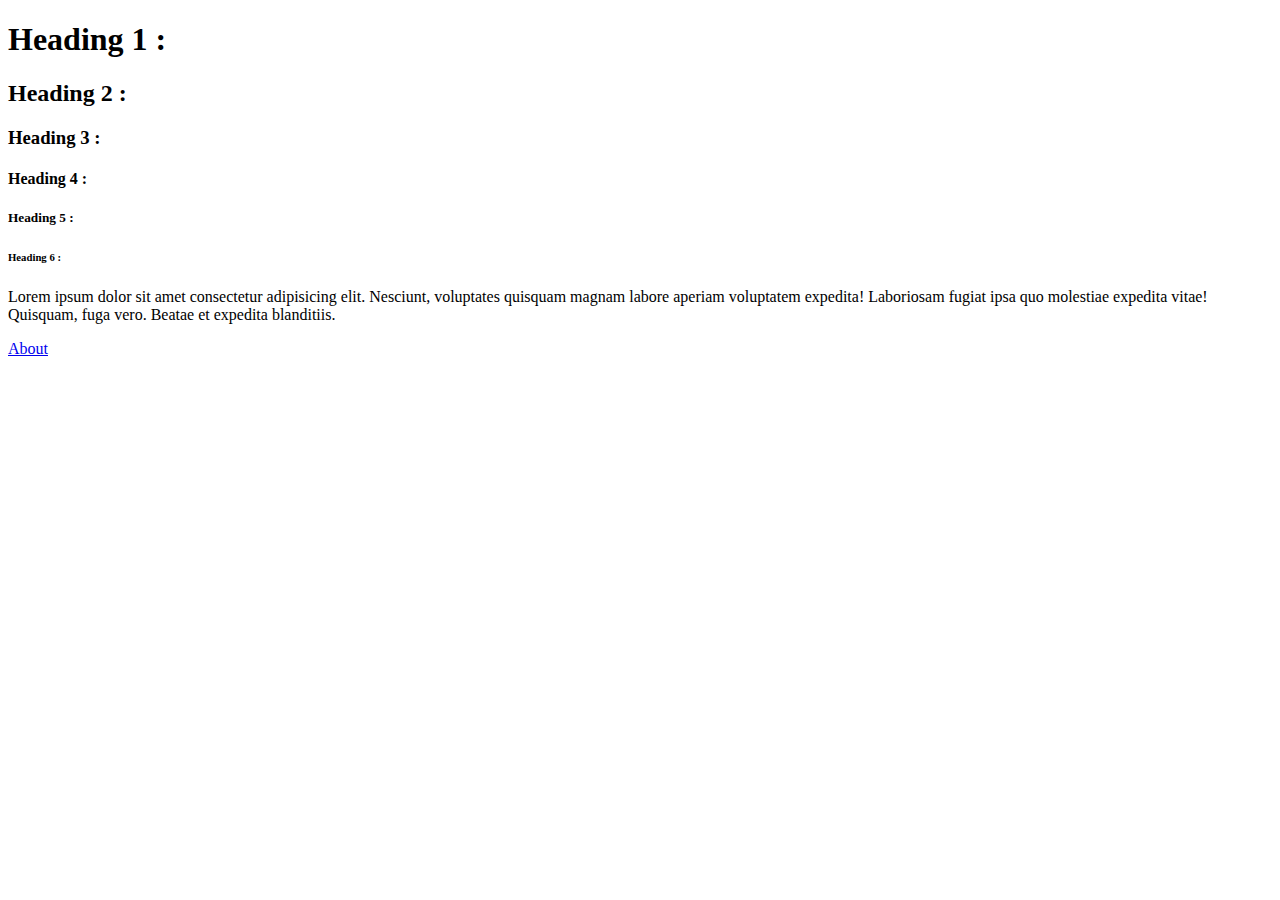
<file: index.html>
<!DOCTYPE html>
<html>
<head>
    <title>WWD/Digital CV</title>
</head>
<body>
    <h1>Heading 1 : </h1>
    <h2>Heading 2 : </h2>
    <h3>Heading 3 : </h3>
    <h4>Heading 4 : </h4>
    <h5>Heading 5 : </h5>
    <h6>Heading 6 : </h6>
    <p>Lorem ipsum dolor sit amet consectetur adipisicing elit. Nesciunt, voluptates quisquam magnam labore aperiam voluptatem expedita! Laboriosam fugiat ipsa quo molestiae expedita vitae! Quisquam, fuga vero. Beatae et expedita blanditiis.</p>
    <a href="about.html">About</a>
</body>
</html>
</file>
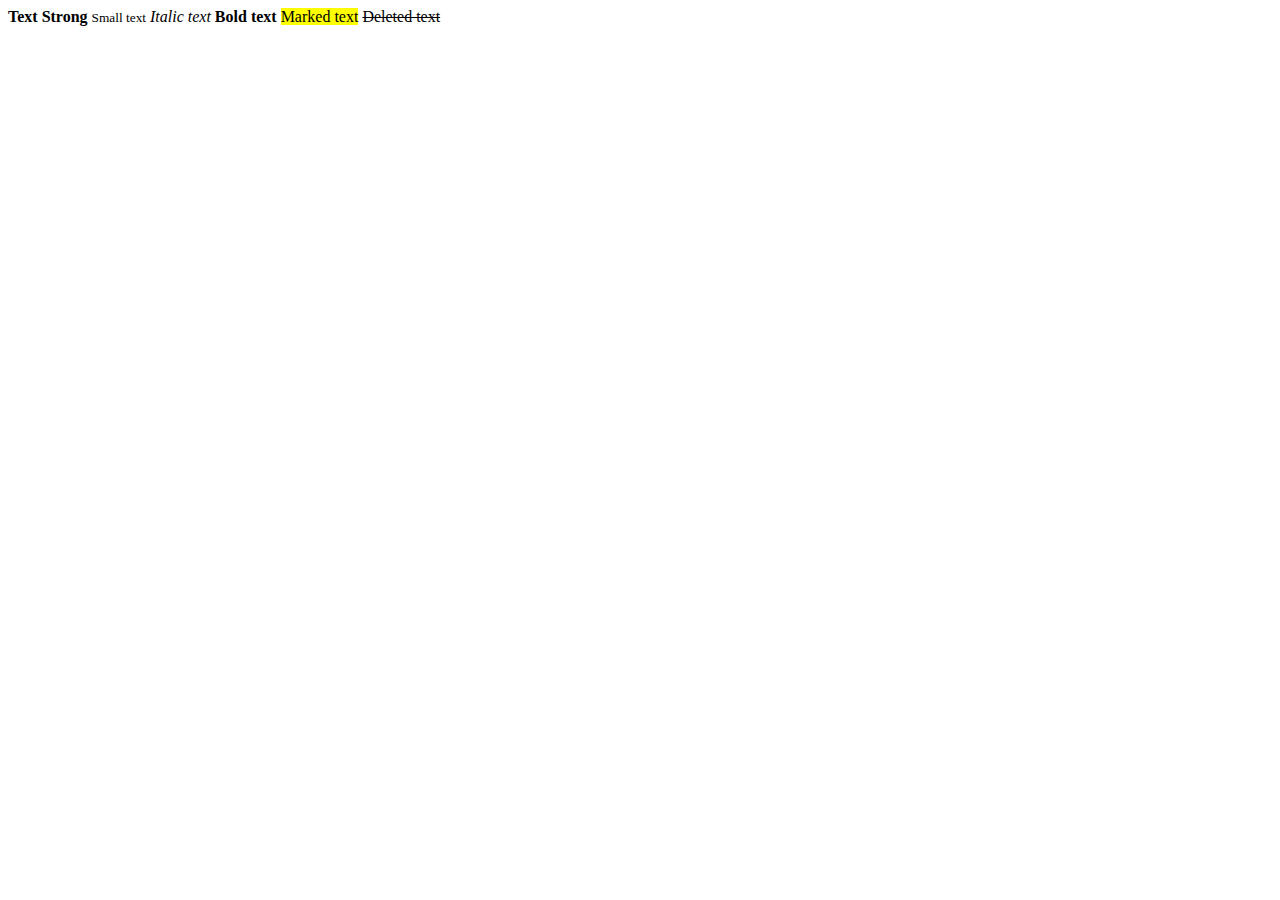
<file: about.html>
<!DOCTYPE html>
<html lang="en">
<head>
    <title>About</title>
</head>
<body>
    <strong>Text Strong</strong>
    <small>Small text</small>
    <i>Italic text</i>
    <b>Bold text</b>
    <mark>Marked text</mark>
    <del>Deleted text</del>
    
</body>
</html>
</file>
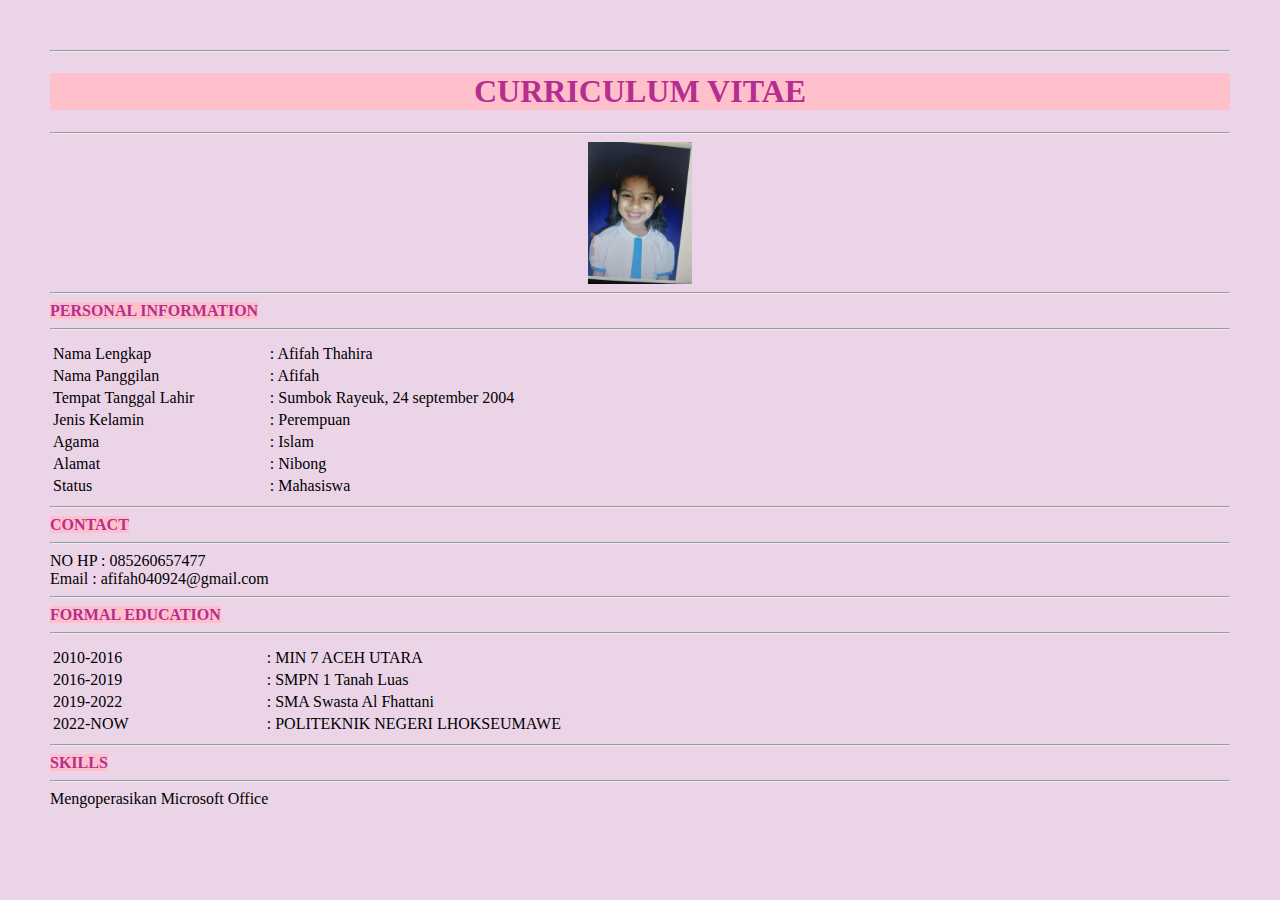
<file: afifahcv.html>
<html>
    <head>
        <link rel="stylesheet" type="text/css" href="cvstyle.css"

    head>
    <body>
        <hr>
    <h1 align =center>CURRICULUM VITAE</h1>
    <hr>
           <img src="mee.jpg" style="display:block; margin:auto;" width="104" height="142">
           <hr>
        <b>PERSONAL INFORMATION</b>
        <hr>
        <table style="width:50%">
            

        <tr>
        <th></th>
        <th></th>
        </tr>
        <tr>
            <td>Nama Lengkap</td>
            <td>: Afifah Thahira </td>
        </tr>
        <tr>
            <td>Nama Panggilan</td>
            <td>: Afifah </td>
        </tr>
        <tr>
            <td>Tempat Tanggal Lahir</td>
            <td>: Sumbok Rayeuk, 24 september 2004 </td>  
        </tr>
            <td>Jenis Kelamin</td>
            <td>: Perempuan</td>
        </tr>
            <td>Agama</td>
            <td>: Islam</td>
        </tr>
            <td>Alamat</td>
            <td>: Nibong</td>
        <tr>
            <td>Status</td>
            <td>: Mahasiswa</td>
        </tr>
        </table>
             <hr>
            <b>CONTACT</b>
             <hr>
            </table style="width:50%">
            <tr>
            <td>NO HP</td>
            <td>: 085260657477</td><br>
        </tr>
        <tr>
            <td>Email</td>
            <td>: afifah040924@gmail.com</td>
        </tr>
        </table>
    
            <hr>
            <b>  FORMAL EDUCATION</b>
            <hr>
                <table style="width:87%">
            <tr>
            <th></th>
            <th></th>
            </tr>
            <tr>
                <td>2010-2016</td>
                <td>: MIN 7 ACEH UTARA </td>
            </tr>
            <tr>
                <td>2016-2019</td>
                <td>: SMPN 1 Tanah Luas </td>  
            </tr>
                <td>2019-2022</td>
                <td>: SMA Swasta Al Fhattani</td>
            <tr>
                <td>2022-NOW</td>
                <td>: POLITEKNIK NEGERI LHOKSEUMAWE</td>
            </tr> 
            </table>
           
            <hr>
            <b>SKILLS</b><hr>
            <table style="width:158%"></table>
            <tr>
            <th></th>
            <th></th>
            </tr>

            <tr>
                <td>Mengoperasikan Microsoft Office  </td>
            </tr>
            <table>
</file>
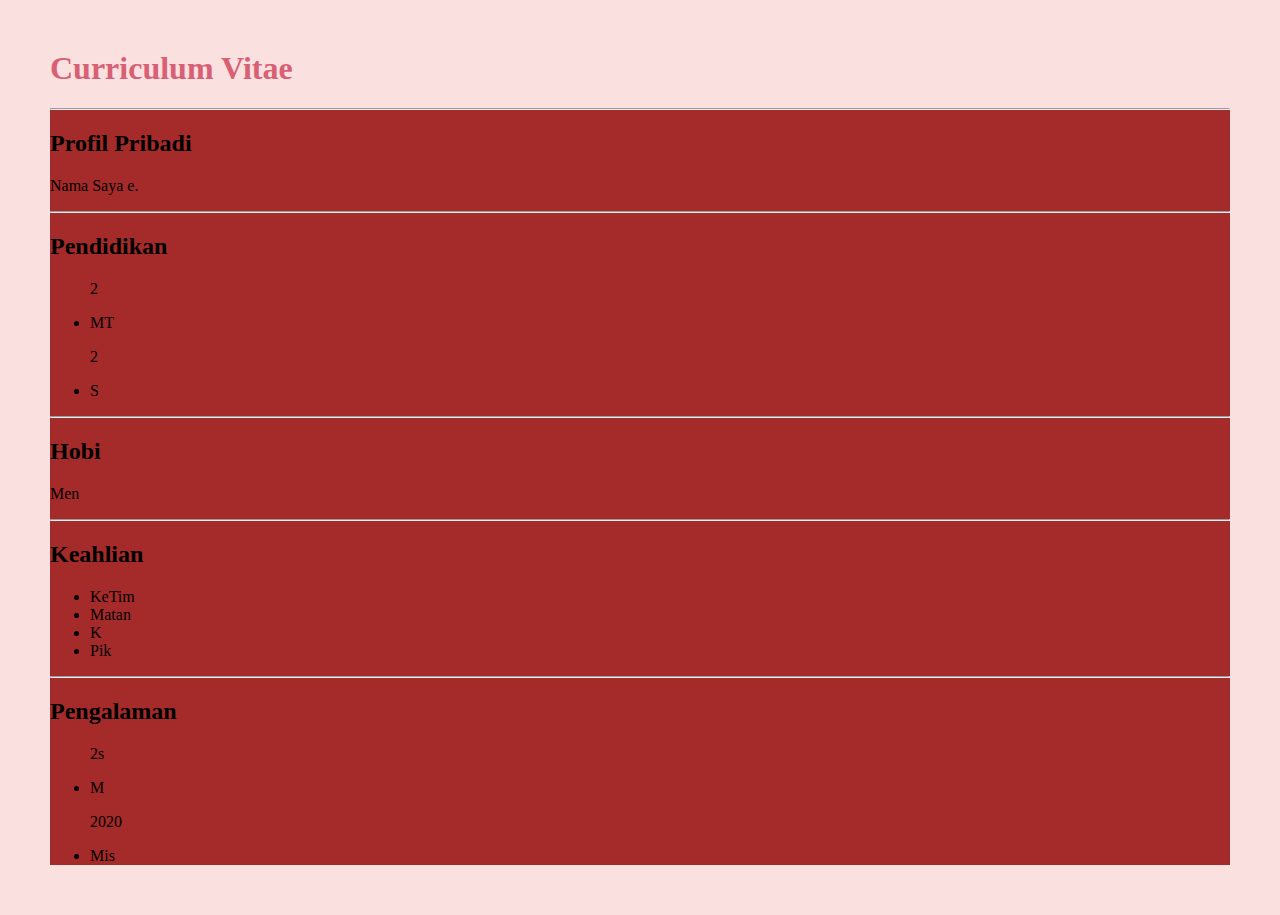
<file: cv.html>
<!DOCTYPE html>
<html lang="en">
<head>
    <link rel="stylesheet" type="text/css" href="style.css">
    <title>Curriculum Vitae</title>
</head>
<body>
    <header>
        <h1>Curriculum Vitae</h1>
        <div style="background-color: brown;"
    </header>
    <hr>
</body>
    <section><h2>Profil Pribadi</h2>
    <p>Nama Saya e.</p>
    </section>
    <hr>
    
    <section><h2>Pendidikan</h2>
    <ul>
        <p>2</p>
        <li>MT</li>
        <p>2</p>
        <li>S</li>
    </ul>
    </section>
    <hr>
   
    <section><h2>Hobi</h2>
        <p>Men</p>
    </section>
    <hr>
    
    <section><h2>Keahlian</h2>
        <ul>
            <li>KeTim</li>
            <li>Matan</li>
            <li>K</li>
            <li>Pik</li>
        </ul>
    </section>
    <hr>
    <section><h2>Pengalaman</h2>
        <ul>
            <p>2s</p>
            <li>M</li>
            <p>2020</p>
            <li>Mis</li>
        </ul>
    
    </section>
</html>
</file>
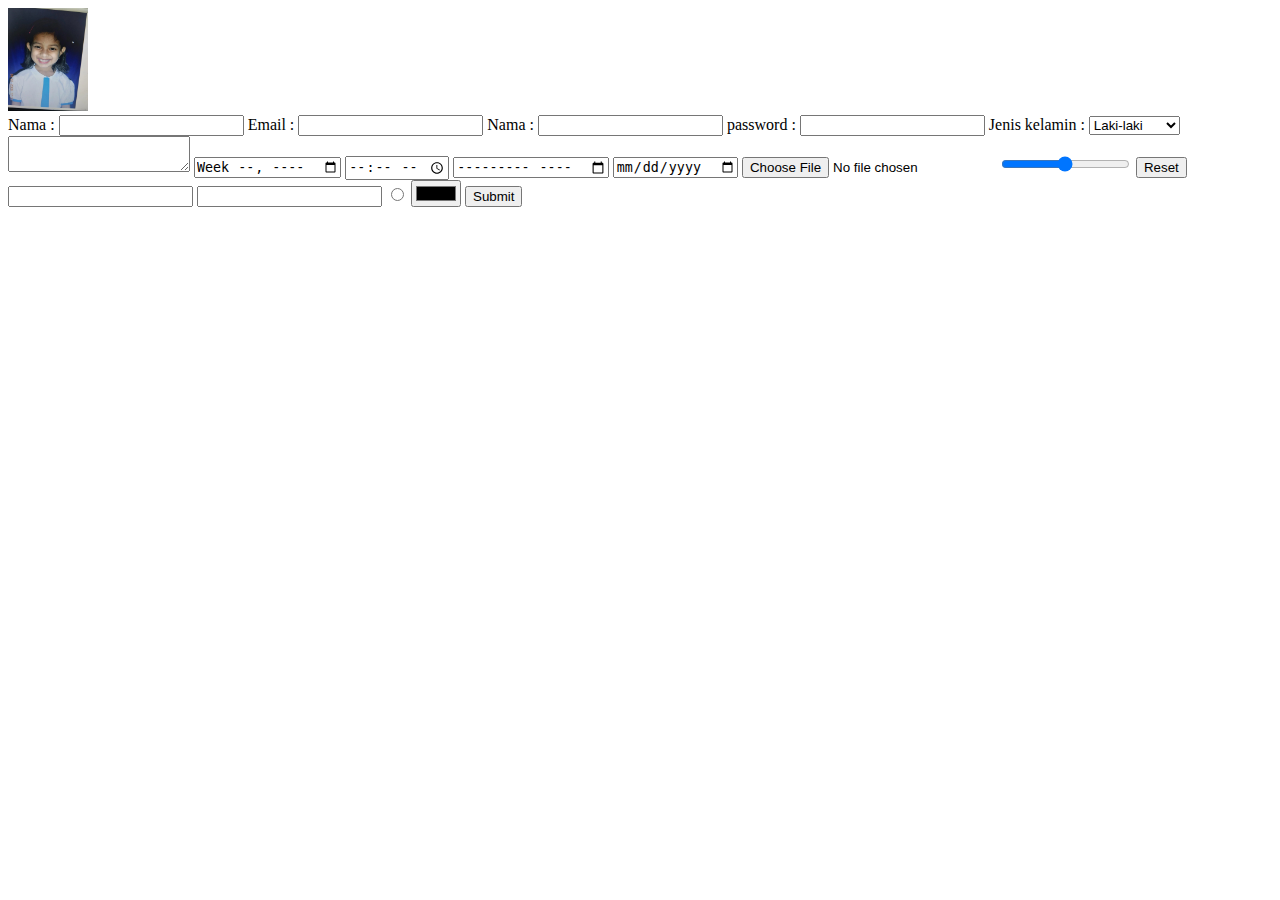
<file: form.html>
<!DOCTYPE html>
<html lang="en">
<head>
    <title>Document</title>
</head>
<body>
    <img src="mee.jpg" alt="Gambar" width="80px" height="auto">
<form>
    <label for="nama"> Nama : </label>
    <input type="text" name="nama">
    <label for="email"> Email : </label>
    <input type="email" name="email">
    <label for="nama"> Nama : </label>
    <input type="number" name="nohp">
    <label for="password"> password : </label>
    <input type="password" name="password">

    <label for="jk">Jenis kelamin :</label>
    <select>
        <option value="laki laki">Laki-laki</option>
        <option value="perempuan">Perempuan</option>
    </select>
    <label for="bio"Bio : ></label>
    <textarea name="bio"></textarea>

    <input type="week">
    <input type="time">
    <input type="month">
    <input type="date">
    <input type="file">
    <input type="range">
    <input type="reset">
    <input type="search">
    <input type="url">
    <input type="radio">
    <input type="color">

    <input type="submit">
</form>
</body>
</html>
</file>
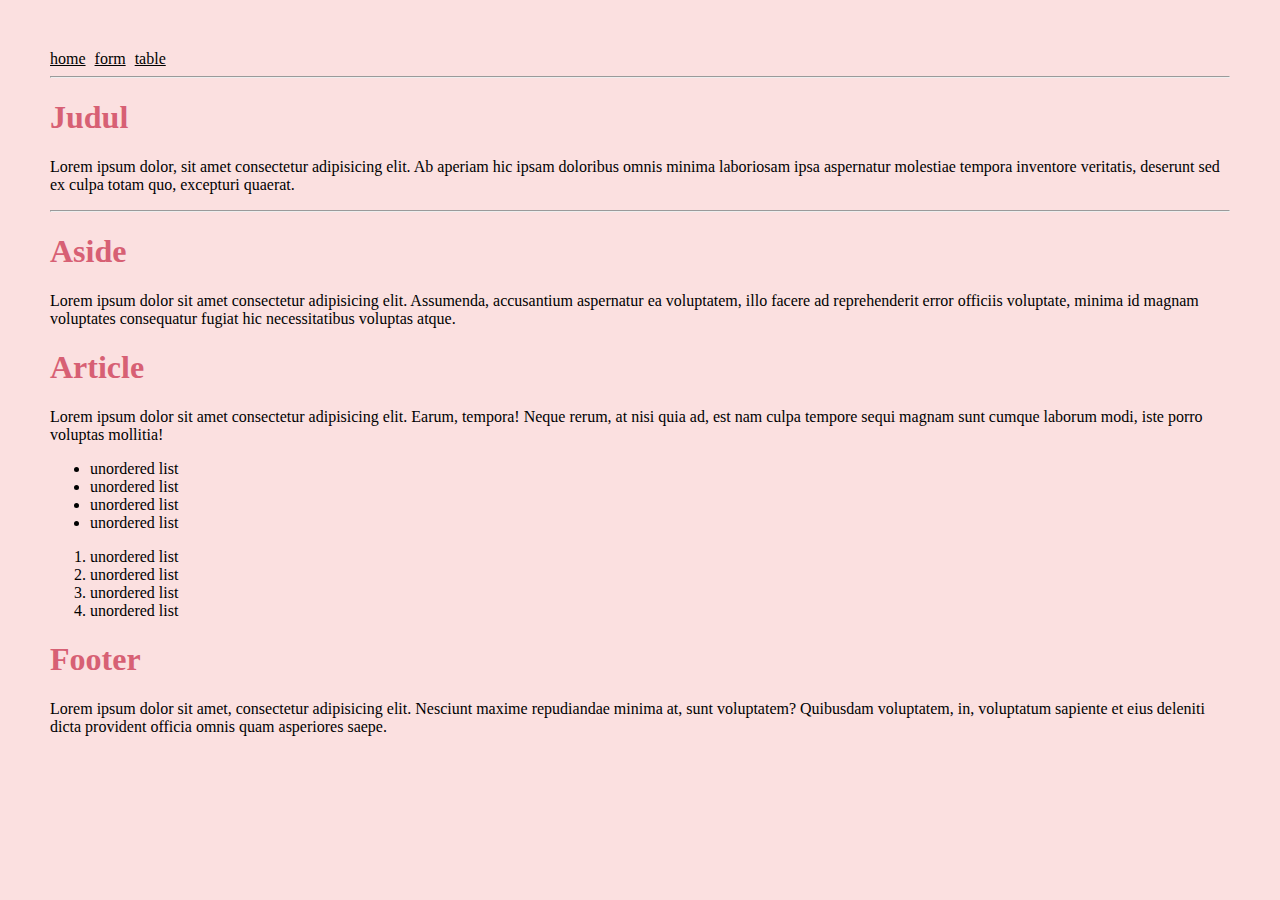
<file: semantic.html>
<!DOCTYPE html>
<html lang="en">
<head>
    <link rel="stylesheet" type="text/css" href="style.css">
    <title>semantic</title>
</head>
<body>
    <header>
        <nav style="">
            <a href="index.html">home</a>
            <a href="form.html">form</a>
            <a href="table.html">table</a>
        </nav> 
        </header> <hr>
        <section>
            <h1>Judul</h1>
            <p>Lorem ipsum dolor, sit amet consectetur adipisicing elit. Ab aperiam hic ipsam doloribus omnis minima laboriosam ipsa aspernatur molestiae tempora inventore veritatis, deserunt sed ex culpa totam quo, excepturi quaerat.</p>
    
        </section> <hr>
        <aside>
            <h1>Aside</h1>
            <p>Lorem ipsum dolor sit amet consectetur adipisicing elit. Assumenda, accusantium aspernatur ea voluptatem, illo facere ad reprehenderit error officiis voluptate, minima id magnam voluptates consequatur fugiat hic necessitatibus voluptas atque.</p>
        </aside>
        <article>
            <h1>Article</h1>
            <p>Lorem ipsum dolor sit amet consectetur adipisicing elit. Earum, tempora! Neque rerum, at nisi quia ad, est nam culpa tempore sequi magnam sunt cumque laborum modi, iste porro voluptas mollitia!</p>
        <ul>
            <li>unordered list</li>
            <li>unordered list</li>
            <li>unordered list</li>
            <li>unordered list</li>
        </ul>
        <ol>
            <li>unordered list</li>
            <li>unordered list</li>
            <li>unordered list</li>
            <li>unordered list</li>
        </ol>
        </article>
        <footer>
            <h1>Footer</h1>
            <p>Lorem ipsum dolor sit amet, consectetur adipisicing elit. Nesciunt maxime repudiandae minima at, sunt voluptatem? Quibusdam voluptatem, in, voluptatum sapiente et eius deleniti dicta provident officia omnis quam asperiores saepe.</p>
        
        </footer>
        
</body>
</html>
</file>
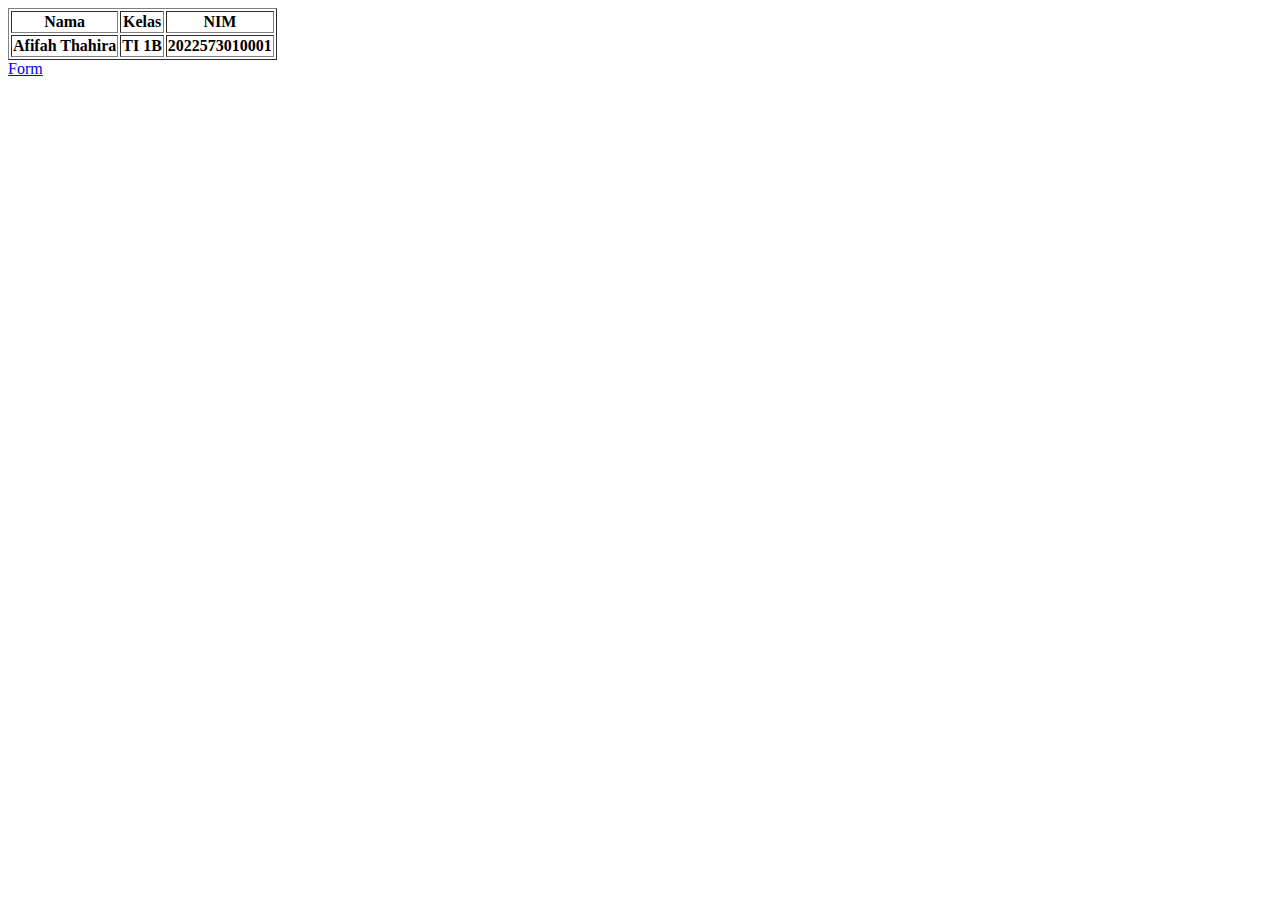
<file: table.html>
<!DOCTYPE html>
<html lang="en">
<head>
    <title>Document</title>
</head>
<body>
    <table border="1px">
        <tr>
            <th>Nama</th>
            <th>Kelas</th>
            <th>NIM</th>
        </tr>
        <tr>
            <th>Afifah Thahira</th>
            <th>TI 1B</th>
            <th>2022573010001</th>
        </tr>
    </table>
    <a href="form.html">Form</a>
</body>
</html>
</file>
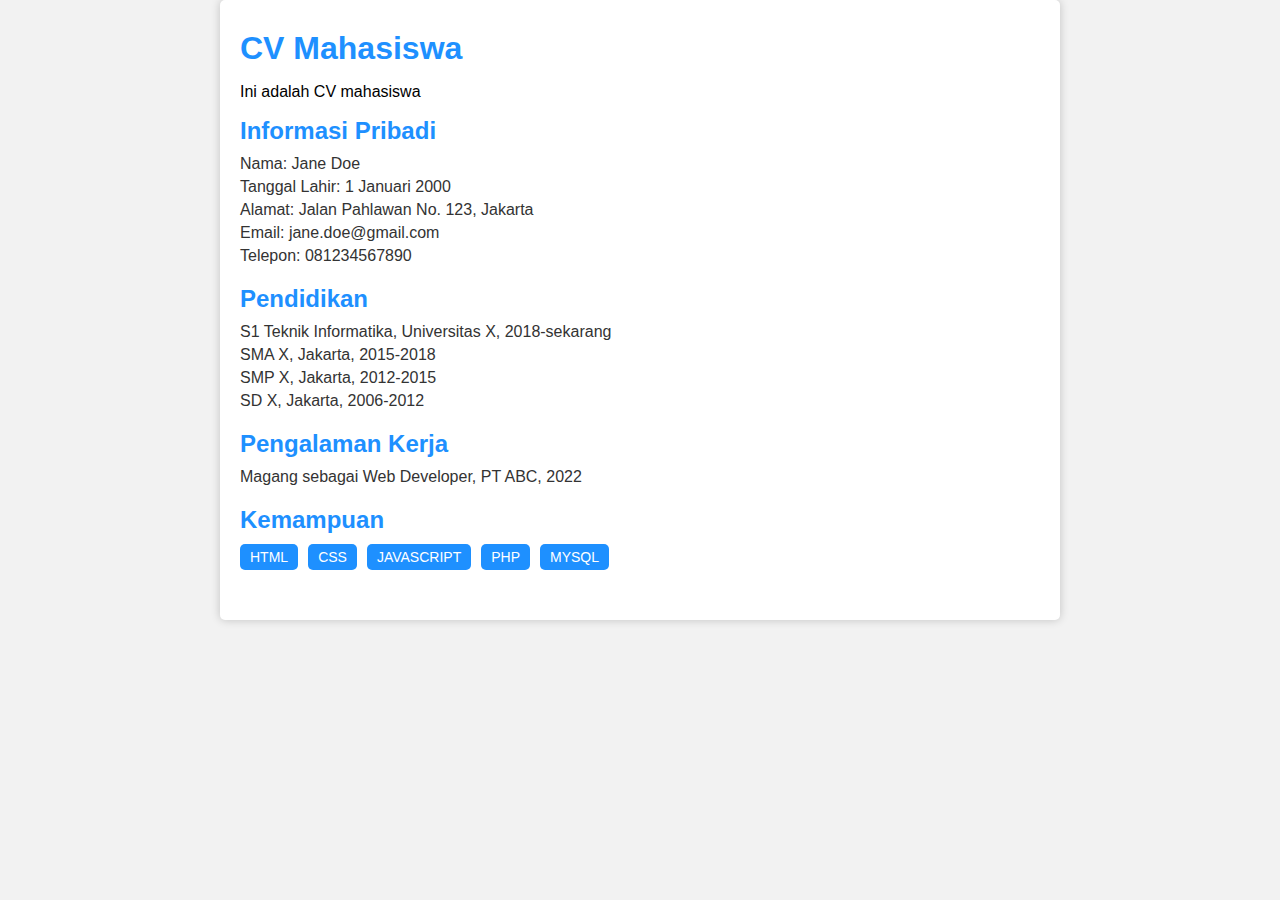
<file: tes2.html>
<!DOCTYPE html>
<html>
<head>
	<title>CV Mahasiswa</title>
	<style>
		body {
			font-family: Arial, sans-serif;
			margin: 0;
			padding: 0;
			background-color: #F2F2F2;
		}
		h1, h2 {
			margin: 10px 0;
			color: #1E90FF;
		}
		.container {
			max-width: 800px;
			margin: 0 auto;
			padding: 20px;
			background-color: #FFFFFF;
			box-shadow: 0 0 10px rgba(0, 0, 0, 0.2);
			border-radius: 5px;
		}
		section {
			margin-bottom: 20px;
		}
		section h2 {
			margin-bottom: 10px;
			color: #1E90FF;
		}
		section ul {
			list-style: none;
			margin: 0;
			padding: 0;
		}
		section li {
			margin-bottom: 5px;
			color: #333333;
		}
		ul.skills {
			display: flex;
			flex-wrap: wrap;
			margin-top: 10px;
			margin-bottom: 20px;
		}
		ul.skills li {
			margin-right: 10px;
			margin-bottom: 10px;
			padding: 5px 10px;
			background-color: #1E90FF;
			color: #FFFFFF;
			border-radius: 5px;
			font-size: 14px;
			text-transform: uppercase;
		}
	</style>
</head>
<body>
	<div class="container">
		<header>
			<h1>CV Mahasiswa</h1>
			<p>Ini adalah CV mahasiswa</p>
		</header>
		<section>
			<h2>Informasi Pribadi</h2>
			<ul>
				<li>Nama: Jane Doe</li>
				<li>Tanggal Lahir: 1 Januari 2000</li>
				<li>Alamat: Jalan Pahlawan No. 123, Jakarta</li>
				<li>Email: jane.doe@gmail.com</li>
				<li>Telepon: 081234567890</li>
			</ul>
		</section>
		<section>
			<h2>Pendidikan</h2>
			<ul>
				<li>S1 Teknik Informatika, Universitas X, 2018-sekarang</li>
				<li>SMA X, Jakarta, 2015-2018</li>
				<li>SMP X, Jakarta, 2012-2015</li>
				<li>SD X, Jakarta, 2006-2012</li>
			</ul>
		</section>
		<section>
			<h2>Pengalaman Kerja</h2>
			<ul>
				<li>Magang sebagai Web Developer, PT ABC, 2022</li>
			</ul>
		</section>
		<section>
			<h2>Kemampuan</h2>
			<ul class="skills">
				<li>HTML</li>
				<li>CSS</li>
				<li>JavaScript</li>
				<li>PHP</li>
				<li>MySQL</li
</file>
<file: cvstyle.css>
body{
    background-color: rgb(235, 212, 232);
    margin: 50px;
}

h4{
    color: black;
}

a{
    color: black;
    margin: :right 5px;
}

.active{
    color: beige;
}
b{
    color: rgb(180, 46, 144);
    background-color: pink;
}
h1{
    color: rgb(180, 46, 144);
    background-color: pink;
}
</file>
<file: style.css>
body{
    background-color: #fbe0e0;
    margin: 50px;
}

h1{
    color: rgb(215, 96, 116);
}

a{
    color: black;
    margin-right: 5px;
}

.active{
    color: orange;
}
</file>
